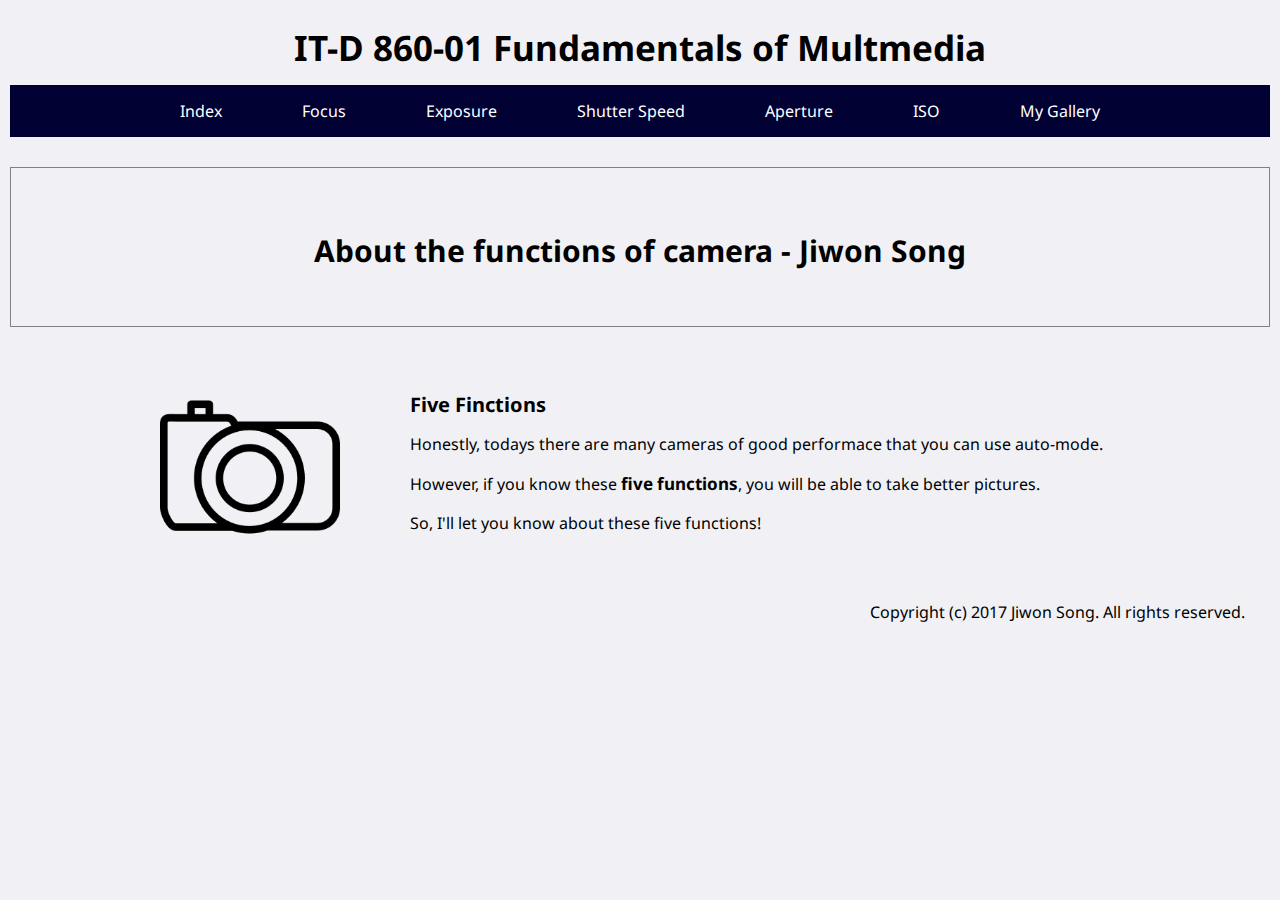
<file: index.html>
<!DOCTYPE HTML>
<html lang="en">
  <head>
    <meta charset="UTF-8">
    <title>IT-D 860 Final Project</title>
    <link href="https://fonts.googleapis.com/css?family=Noto+Sans" rel="stylesheet">
    <link rel="stylesheet" type="text/css" href="reset.css">
    <link rel="stylesheet" type="text/css" href="styles.css">
  </head>
  <body>
    <header id="header">
      <h1>IT-D 860-01 Fundamentals of Multmedia</h1>
    </header>
    <nav id="menu">
      <ul>
        <li><a href="index.html">Index</a></li>
        <li><a href="focus.html">Focus</a></li>
        <li><a href="exposure.html">Exposure</a></li>
        <li><a href="shutterspeed.html">Shutter Speed</a></li>
        <li><a href="aperture.html">Aperture</a></li>
        <li><a href="iso.html">ISO</a></li>
        <li><a href="gallery.html">My Gallery</a></li>
      </ul>
    </nav>
    <div id="ind">
    <h2>About the functions of camera - Jiwon Song</h2>
    </div>
    
    <div id="main">
      
      <img class="img" src="images/camera.png" alt="camera" title="camera">
      
      <h1 class="h1">Five Finctions</h1>
      <p class="p">Honestly, todays there are many cameras of good performace that you can use auto-mode.</p>
      <p class="p">However, if you know these <strong class="strong">five functions</strong>, you will be able to take  better pictures.</p>
      <p class="p">So, I'll let you know about these five functions!</p>
      
    </div>
    <footer class="bottom">
      <p>Copyright (c) 2017 Jiwon Song. All rights reserved.</p>
    </footer>
  </body>
</html>
</file>
<file: styles.css>
/* style sheet: Final Project */

/* main page - index */
body{
  padding:10px;
  background-color:#f0f0f5;
  background-repeat: no-repeat;
  font-family: 'Noto Sans', sans-serif;
}
#header{
  margin-top:10px;
  margin-bottom:10px;
}
#header h1{
  text-align:center;
  padding:10px;
  font-weight: bold;
  font-size: 35px;
  text-shadow: -1px 0 #F2F1F6, 0 1px #F2F1F6, 1px 0 #F2F1F6, 0 -1px #F2F1F6;
  -moz-text-shadow: -1px 0 #F2F1F6, 0 1px #F2F1F6, 1px 0 #F2F1F6, 0 -1px #F2F1F6;
  -webkit-text-shadow: -1px 0 #F2F1F6, 0 1px #F2F1F6, 1px 0 #F2F1F6, 0 -1px #F2F1F6;
}
#ind{
  padding:50px;
  margin-top:30px;
  border:1px solid gray;
}
#ind h2{
  padding:10px;
  margin-top:8px;
  font-weight: bold;
  font-size: 30px;
  text-align:center;
}
.bottom{
  margin-top:10px;
  margin-bottom:5px;
  width:98%;
  text-align:right;
  position:static;
}
#menu ul{
  background-color:#000033;
  text-align:center;
  top:0px;
  padding:18px;
  margin-left:0px;
  margin-right:0px;
}
#menu ul li{
  display:inline;
}
#menu ul li a{
  text-decoration:none;
  font:20px;
  padding:14px 38px;
  color:white;
}
#menu a:hover{
  background-color: #00001a;
  font-weight:bold;
}
.img{
  width:180px;
  height:auto;
  float:left;
  margin-right:70px;
  margin-left:100px;
}
#main{
  padding:50px;
}
.h1{
  padding:10px;
  margin-top:8px;
  font-weight: bold;
  font-size: 20px;
}
.p{
  padding:10px;
  font-size:16px;
  line-height:120%;
}
.icon{
  width:60px;
  height:auto;
  margin-right:15px;
  margin-left:5px
}
.strong{
  font-weight:bold;
  font-size:17px;
}
/* content */
#info{
  padding:20px;
}
#info p{
  padding:8px;
  margin-left:10px;
  margin-right:10px;
  font-size:16px;
  line-height:110%;
}
table{
  position: relative;
  width:90%;
  height:230px;
  margin-left:auto;
  margin-right:auto;
}
th{
  font-weight: bold;
  font-size: 18px;
  text-align:center;
}
.exphoto{
  background:rgba(0, 0, 0, 0.2);
  height:100%;
  margin:20px;
  padding:20px;
}
.view{
  margin-left:10px;
}

/* Gallery */

#hob{
  overflow:auto;
  width:93%;
  margin-bottom:6px;
  margin-left:6px;
  margin-right:6px;
  padding:20px;
}
#hob h3{
  font-weight: bold;
  font-size: 18px;
}
#hob p{
  padding:8px;
  margin-left:10px;
  margin-right:10px;
  font-size:16px;
  line-height:110%;  
}

.gallery2 {
    width: auto;
    height: 100%;
}
.gallery2 img {
    margin: 10px;
    border: 1px solid #ccc;
    float: left;
    height: 180px;
}
.gallery2 img:hover {
    border: 1px solid #777;
}

.rotation{
  width: 180px;
  -webkit-transform: rotate(90deg);
}
</file>
